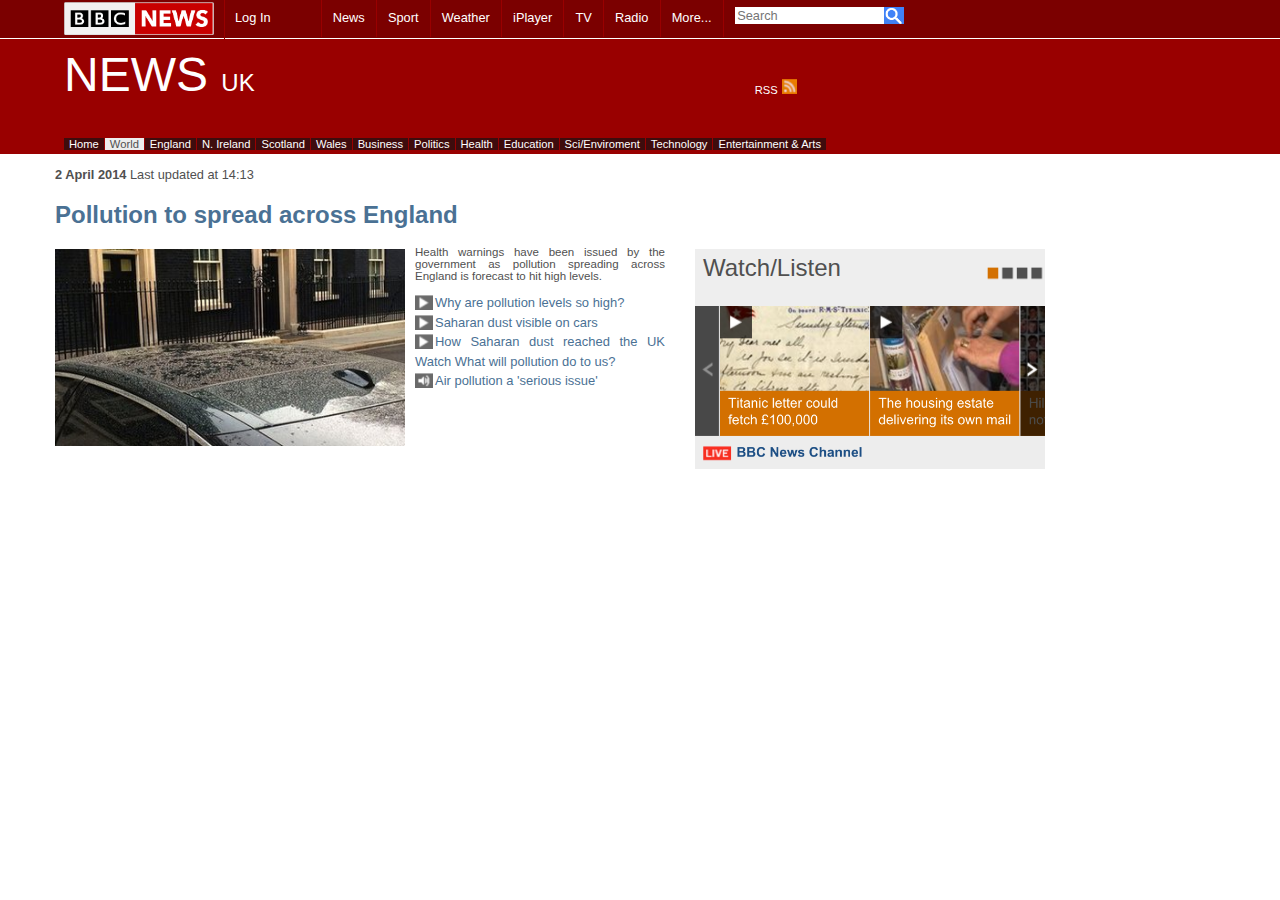
<file: HTML-CSS-BBC-Clone/index.html>
<!doctype html>
<html>
<head>
	<title>Clone by yogi</title>
	<meta charset="utf-8"/>
	<meta http-equiv="Content-type" content="text/html; charset=utf-8"/>
	<meta name="viewport" content="width=device-width; initial-scale=1"/>

	<link rel="stylesheet" type="text/css" href="styles.css" />

</head>


<body>
	<div id="container">



		<div id="menuBar">


			<div id="menuItem" class="fixWidth">

				<div id="bbcLogo">

					<img src="images/BbcLogo.png" width="150px"/>
				</div>
				
				<div id="logIn">

					Log In
				</div>
						
				<div id="listItems">
					<ul>
						<li>News</li>
						<li>Sport</li>
						<li>Weather</li>
						<li>iPlayer</li>
						<li>TV</li>
						<li>Radio</li>
						<li>More...</li>
					</ul>
				</div>	
				
				<div id="searchBox">
					<input type="text" placeholder="Search"/>
				</div>	
			</div>	
		</div>

		<div class="clear"></div>

		<div id="lightBar">

			<div id="header" class="fixWidth">
				<p>NEWS <span style="font-size:.5em">UK</span></p>
				<div id="rss"> 
					<a href="http://www.bbc.com/" target=_blank>RSS</a> 
					<img src="images/rss.png" width="15px">
				</div>
			</div>

			<div class="clear"></div>

			<div id="pageSect" class="fixWidth">
					<ul>
						<li style="margin-left:-40px">Home</li>
						<li class="selected">World</li>
						<li>England</li>
						<li>N. Ireland</li>
						<li>Scotland</li>
						<li>Wales</li>
						<li>Business</li>
						<li>Politics</li>
						<li>Health</li>
						<li>Education</li>
						<li>Sci/Enviroment</li>
						<li>Technology</li>
						<li style="border-right:none">Entertainment & Arts</li>
					</ul>	
			</div>

		</div>

		<div class="clear"></div>

		<div id="page">

			<div id="content" class="fixWidth">

				<p id="today"><span class="date">2 April 2014 </span> Last updated at 14:13</p>

				<h2> Pollution to spread across England </h2>

				<img src="images/news.jpg" width="350px">

				<div class="newsColoum">
					<p> Health warnings have been issued by the government as pollution spreading across England is forecast to hit high levels. </p>

					<a class="playB" href="">Why are pollution levels so high?
					</a><br/>
					<a class="playB" href="">Saharan dust visible on cars</a><br/>
					<a class="playB" href="">How Saharan dust reached the UK Watch What will pollution do to us?</a><br/>
					<a class="spkr" href="">Air pollution a 'serious issue'</a>
				</div>

				<div id="watchBox">
					
					<p id="watch">Watch/Listen</p>
					<img id="tgl" src="images/tgl.png" width="60px">
					<div class="clear"></div>
					<img id="wimg" src="images/wimg.png" width="350px">
				</div>
			</div>
		</div>
	</div>	
</body>
</html>
</file>
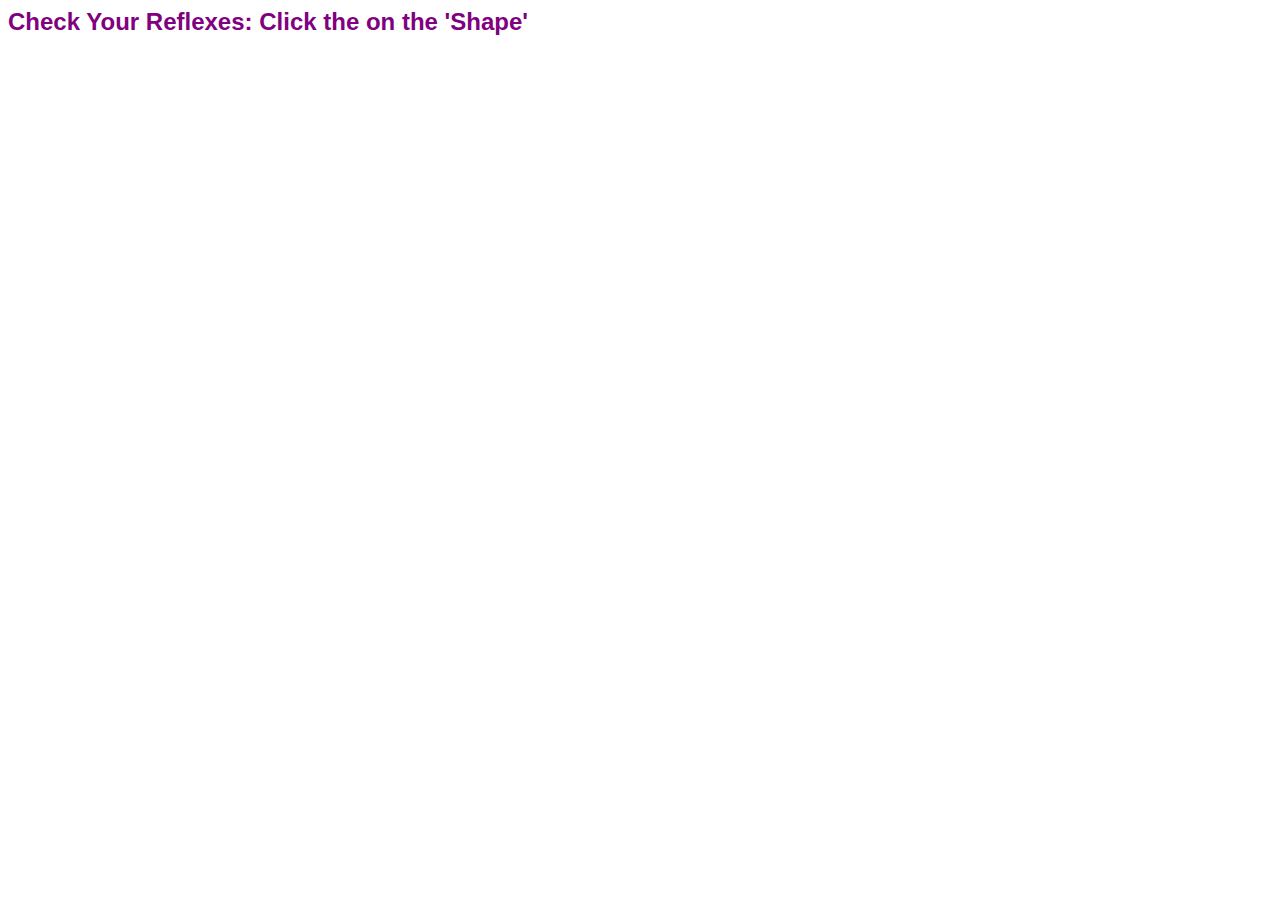
<file: JavaScript-Game/jsProject.html>
<html>

<head>
	
	<title>JS Project: Game</title>	

	<meta charset="utf-8"/>
	<meta html-equiv="Content-type" content="text/html"/>
	<meta name="viewport" content="width=device-width, initial-scale=1"/>

	<link rel="stylesheet" type="text/css" href="styles.css">
</head>
	
<body>
	<h2 id="heading"> Check Your Reflexes: Click the on the 'Shape'</h2>
	<p id="time"></p>
	<p id="rTime"></p>	
	<div id="box"></div>

	<script type="text/javascript" src="javascript.js"></script>
</body>
</html>
</file>
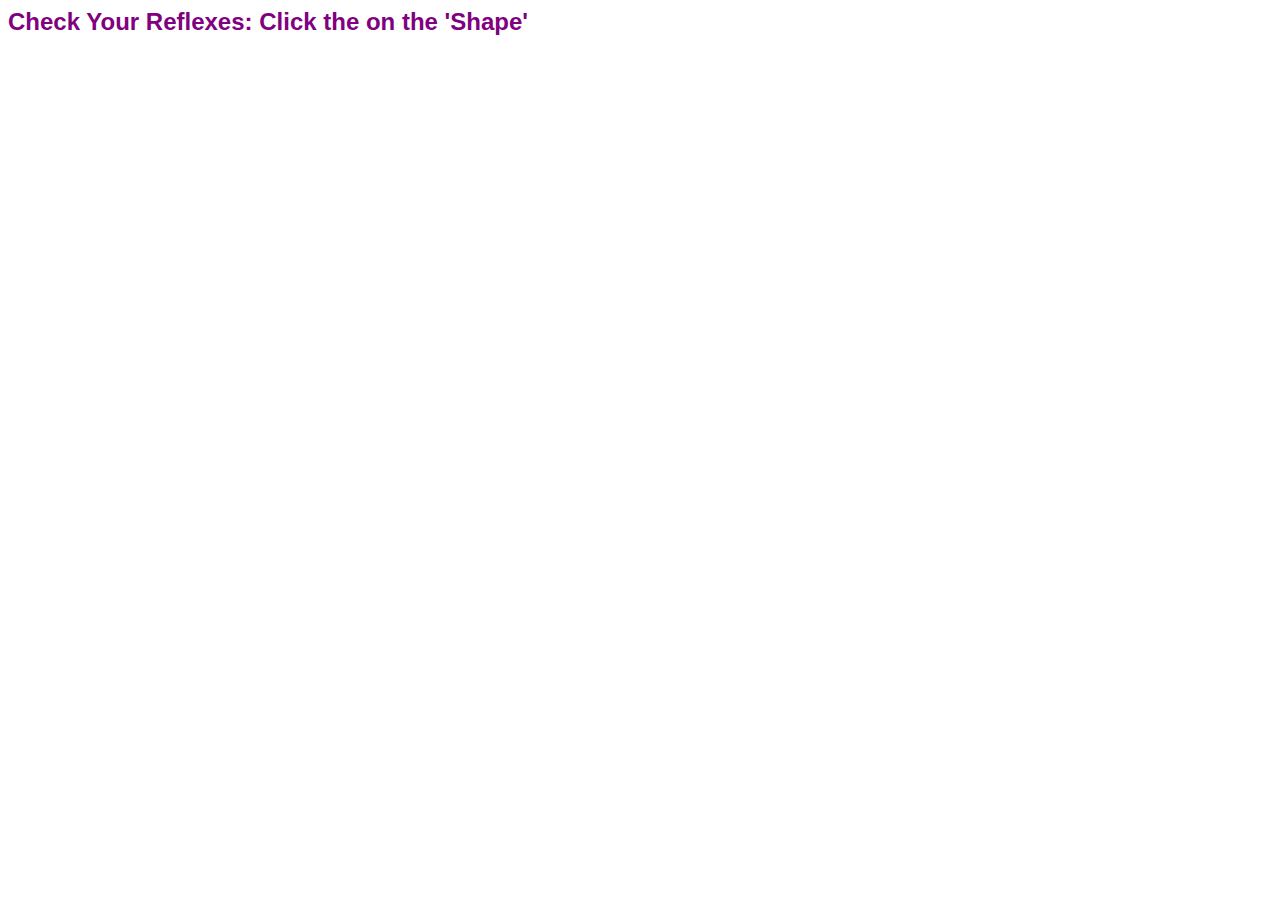
<file: JavaScript-Game/Run-Game.html>
<html>

<head>
	
	<title>JS Project: Game</title>	

	<meta charset="utf-8"/>
	<meta html-equiv="Content-type" content="text/html"/>
	<meta name="viewport" content="width=device-width, initial-scale=1"/>

	<link rel="stylesheet" type="text/css" href="styles.css">
</head>
	
<body>
	<h2 id="heading"> Check Your Reflexes: Click the on the 'Shape'</h2>
	<p id="time"></p>
	<p id="rTime"></p>	
	<div id="box"></div>

	<script type="text/javascript" src="javascript.js"></script>
</body>
</html>
</file>
<file: HTML-CSS-BBC-Clone/styles.css>
body{
			margin: 0;
			padding: 0;
			font-family: verdana, arial, sans-serif; 
		}
		#menuBar{
			height: 38px;
			width: 100%;	
			min-width: 1100px;
			/*max-width: 950px;*/
			background-color: #7B0000; 
			color: white;
		}


		#lightBar{
			height: 115px;
			width: 100%;
			min-width: 1100px;
			/*max-width: 950px;*/
			background-color: #990000;
			color: white;
		}

		#page{
			width: 100%;
			min-width: 1100px;
			max-width: 1100px;
			/*background-color: grey;*/
		}

		.fixWidth{
			width: 90%;
			margin: 0 auto;
		}

		#bbcLogo{
			float: left;
			padding: 2px 10px 0px 0px;
			border-right: 1px solid #990000;
		}
		#logIn{
			float: left;
			font-size: 0.8em;
			padding: 10px 50px 12px 10px;
			border-right: 1px solid #990000;
		}


		#listItems ul{
			margin: 0;
			font-size: 0.8em;	
			list-style: none;
		}
		#listItems li{
			float: left;
			padding: 10px 1% 12px 1%;
			border-right: 1px solid #990000;
		}

		#searchBox{
			float: left;	
			border: none;
			font-size: 1em;
			padding: 6px 0 0 1%;
		}
		#searchBox input{
			border: none;
			background-image: url("images/search.png"); 
			font-size: .8em;
			background-repeat: no-repeat;
			background-position: right center;
			background-size: 20px;
		}

		#header p{
			float: left;
			margin: 0;
			padding-top: 8px;
			font-size: 3em;
		}

		.clear{
			clear: both;
		}
		#rss{
			float: left;
			padding-top: 40px;
			padding-left: 500px;
		}

		#rss a{
			color: white;
			font-size: .7em;
			text-decoration: none;
		}

		#pageSect ul{
			font-size: 0.7em;	
			margin-top: 36px;
			height: 13px;
		}
		#pageSect li{
			float: left;
			list-style: none;
			padding: 0 5px 0 5px;
			border-right: 1px solid #990000;
			/*background-color: none;*/
			background-color: #3E0C0D;
		}

		.selected{
			background-color: #EDEDED !important;
			color: #505050;
		}

		#content p{
			color: #505050;
			font-size: 0.8em;
		}

		#content h2{
			color: #4A7194;
		}


		.date{
			font-weight: bold;
		}

		#content img{
			float: left;
		}

		.newsColoum{
			position: relative;
			top: -15px;
			left: 10px;
			width: 250px;
			float: left;
			font-size: .9em;
			text-align: justify;
		}

		.newsColoum a{
			color: #4A7194;
			text-decoration: none;
			font-size: .9em;
		}

		.newsColoum a:hover{
			text-decoration: underline;
		}

		.playB{
			line-height: 1.5em;
			padding-left: 20px;
			background-image: url("images/play.png");
			background-repeat: no-repeat;
			background-size: 18px;
		}

		.spkr{
			line-height: 1.5em;
			padding-left: 20px;
			background-image: url("images/spkr.png");
			background-repeat: no-repeat;
			background-size: 18px;
		}

		#watchBox{
			width: 350px;
			/*height: 300px;*/
			float: right;
			background-color: #EEEEEE;
		}

		#watch{
			float: left;
			font-size: 1.5em !important;
			color: #505050 !important;
			margin-top: 5px;
			margin-left: 8px;
		}

		#tgl{
			float: right !important;
			/*margin-left: 290px;*/
			margin-top: 15px;
		}

		#wimg{
			/*float: center !important;*/
		}
</file>
<file: JavaScript-Game/styles.css>
body{
	font-family: verdana, sans-serif;
}

#heading{
	color: purple;
}

#box{
	width: 100px;
	height: 100px;
	background-color: green;
	display: none;
	position: relative;
}

#rTime{
	text-decoration: underline;;
	display: none;
}
</file>
